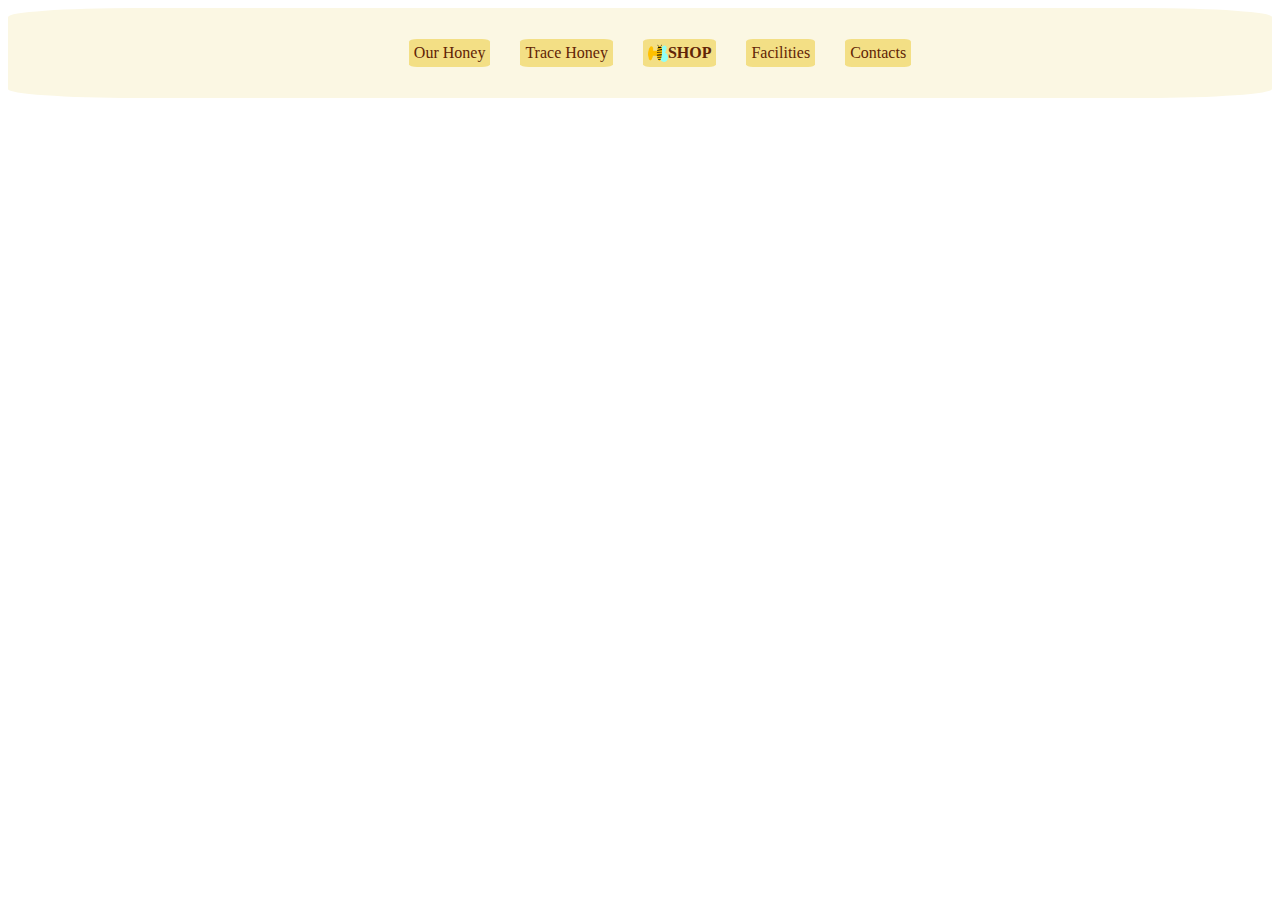
<file: settimana1/U2D3/index.html>
<!DOCTYPE html>
<html lang="en">
<head>
    <meta charset="UTF-8">
    <meta name="viewport" content="width=device-width, initial-scale=1.0">
    <link rel="stylesheet" href="assets/css/style.css">
    <title>Honey page</title>
</head>
<body>
    <header>
        <nav>
            <ul class="barra">
                <li>Our Honey</li>
                <li>Trace Honey</li>
                <li class="shop"><img src="assets/imgs/logo.png" alt="logo " id="logo"><strong>SHOP</strong></li>
                <li>Facilities</li>
                <li>Contacts</li>
            </ul>
        </nav>
    </header>
</body>
</html>
</file>
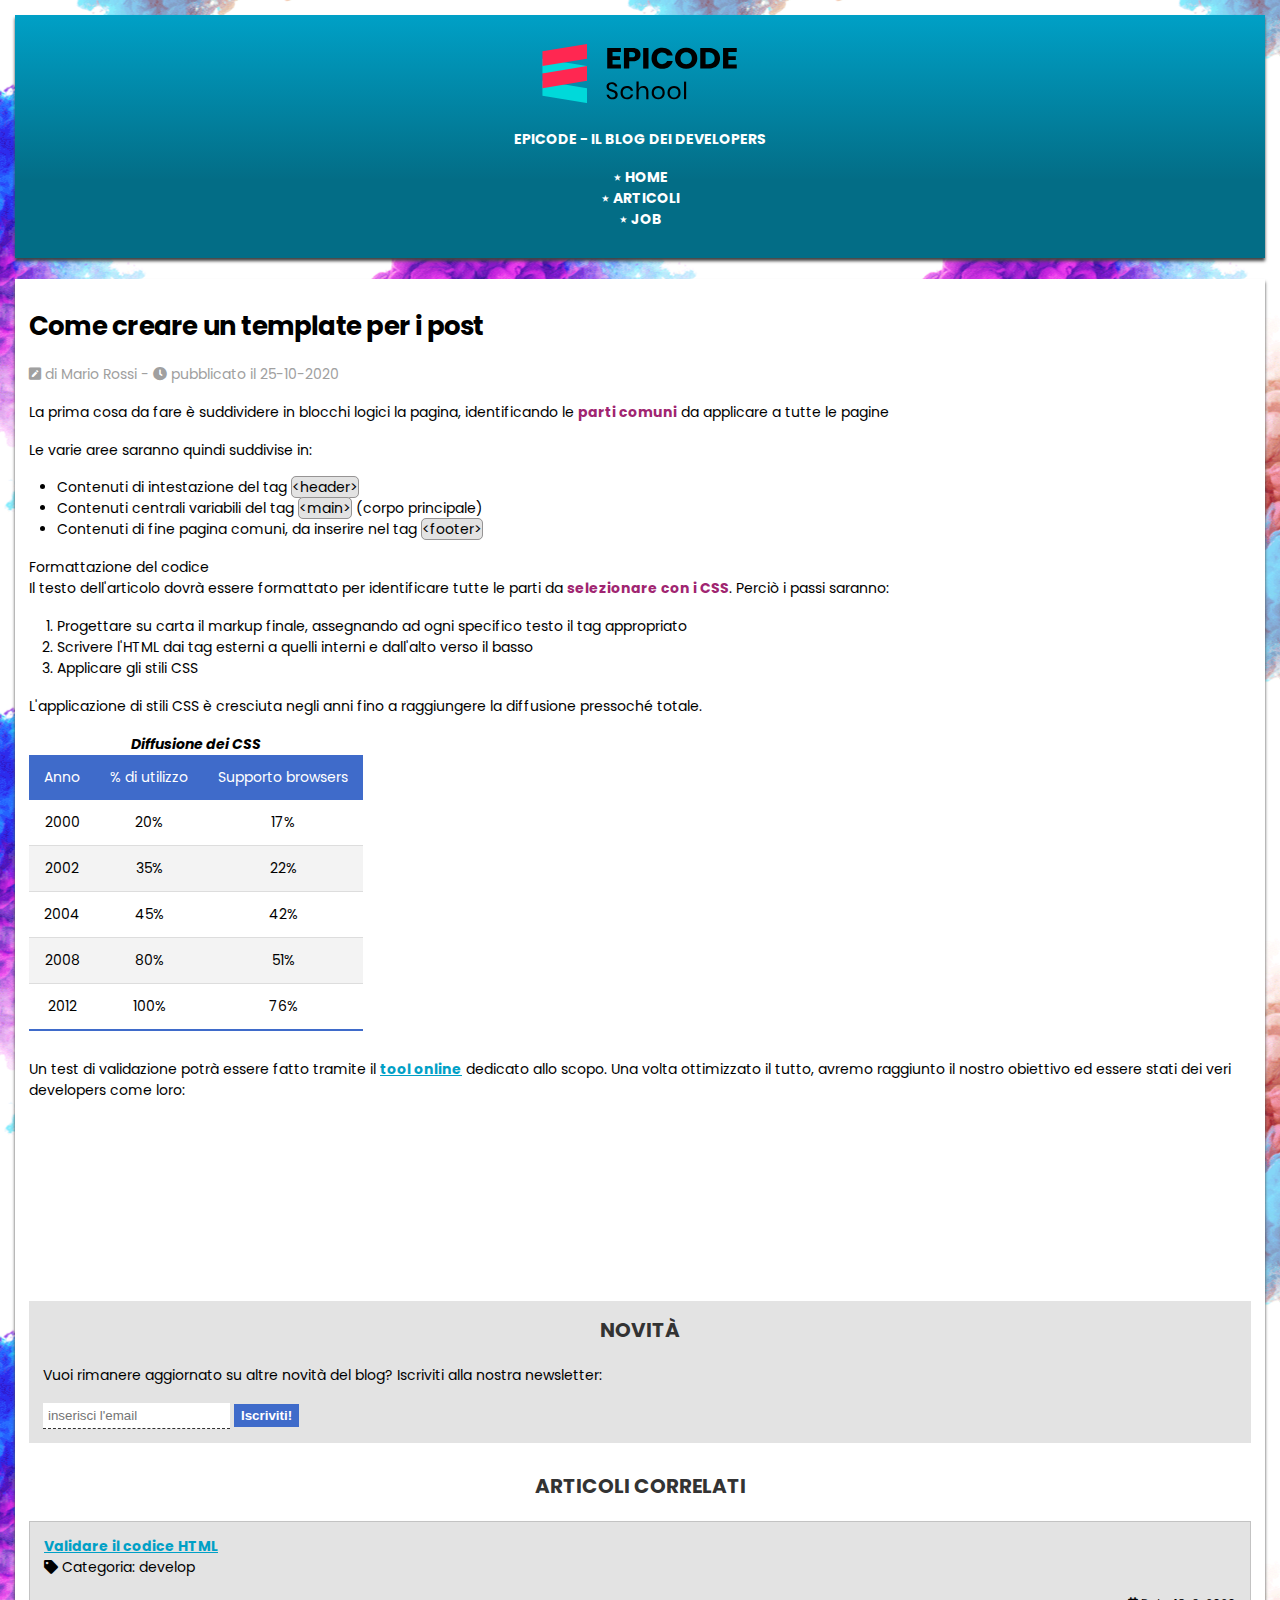
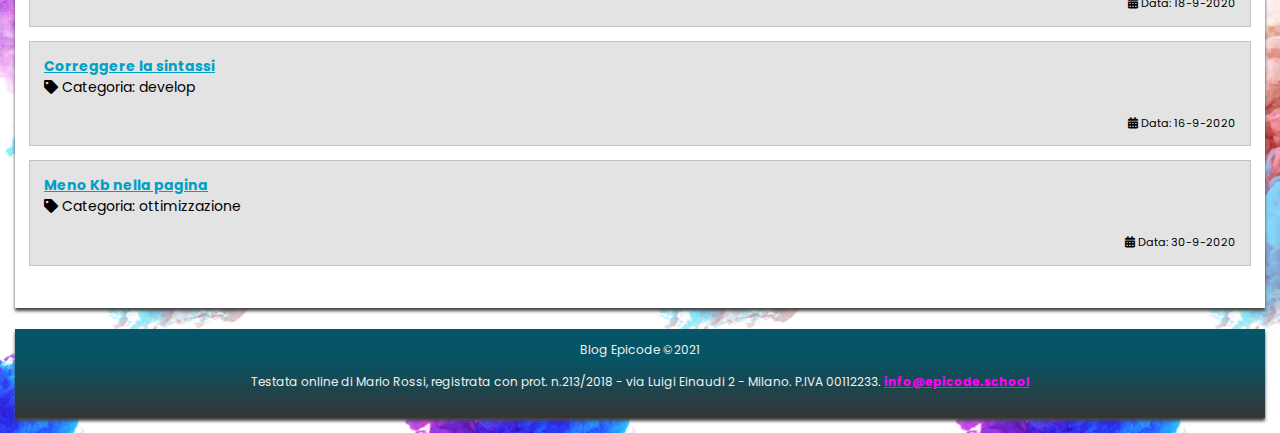
<file: U2D1/base_di_partenza/index.html>
<!DOCTYPE html>
<html lang="it">

<head>
    <meta charset="utf-8">
    <title>Sviluppo di una pagina web - Blog Epicode</title>
    <meta name="description"
        content="Primi passi operativi per creare un modello di pagina HTML per un post. Scopri come iniziare in modo facile.">
    <meta name="viewport" content="width=device-width, initial-scale=1">
    <link rel="preconnect" href="https://fonts.gstatic.com">
    <link href="https://fonts.googleapis.com/css2?family=Poppins&display=swap" rel="stylesheet">
    <link rel="stylesheet" href="./assets/css/font-awesome.css">
    <link rel="stylesheet" href="./assets/css/reset.css">
    <link rel="stylesheet" href="./assets/css/style.css">
</head>

<body>
    <header>
        <div>
            <img src="./assets/img/logo.svg" alt="logo del blog" width="250" height="60">
            <p>Epicode - Il blog dei developers</p>
        </div>
        <nav>
            <ul>
                <li><a href="index.html" title="Home Page">Home</a></li>
                <li><a href="articoli.html" title="Elenco degli articoli tecnici pubblicati">Articoli</a></li>
                <li><a href="contatti.html" title="Candidati inviando un tuo cv">Job</a></li>
            </ul>
        </nav>

    </header>

    <hr>

    <main>
        <article>
            <h1>Come creare un template per i post</h1>
            <p><i class="fas fa-pen-square"></i> di Mario Rossi - <span><i class="fas fa-clock"></i> pubblicato il
                    25-10-2020</span></p>

            <p>La prima cosa da fare è suddividere in blocchi logici la pagina, identificando le <strong>parti
                    comuni</strong> da applicare a tutte le pagine</p>

            <p>Le varie aree saranno quindi suddivise in:</p>
            <ul>
                <li>Contenuti di intestazione del tag <code>&lt;header&gt;</code></li>
                <li>Contenuti centrali variabili del tag <code>&lt;main&gt;</code> (corpo principale)</li>
                <li>Contenuti di fine pagina comuni, da inserire nel tag <code>&lt;footer&gt;</code></li>
            </ul>

            <h2>Formattazione del codice</h2>
            <p>Il testo dell'articolo dovrà essere formattato per identificare tutte le parti da <strong>selezionare con
                    i CSS</strong>. Perciò i passi saranno:</p>
            <ol>
                <li>Progettare su carta il markup finale, assegnando ad ogni specifico testo il tag appropriato</li>
                <li>Scrivere l'HTML dai tag esterni a quelli interni e dall'alto verso il basso</li>
                <li>Applicare gli stili CSS</li>
            </ol>

            <p>L'applicazione di stili CSS è cresciuta negli anni fino a raggiungere la diffusione pressoché totale.</p>

            <table>
                <caption>Diffusione dei CSS</caption>
                <thead>
                    <tr>
                        <th>Anno</th>
                        <th>% di utilizzo</th>
                        <th>Supporto browsers</th>
                    </tr>
                </thead>
                <tbody>
                    <tr>
                        <td>2000</td>
                        <td>20&percnt;</td>
                        <td>17&percnt;</td>
                    </tr>
                    <tr>
                        <td>2002</td>
                        <td>35&percnt;</td>
                        <td>22&percnt;</td>
                    </tr>
                    <tr>
                        <td>2004</td>
                        <td>45&percnt;</td>
                        <td>42&percnt;</td>
                    </tr>
                    <tr>
                        <td>2008</td>
                        <td>80&percnt;</td>
                        <td>51&percnt;</td>
                    </tr>
                    <tr>
                        <td>2012</td>
                        <td>100&percnt;</td>
                        <td>76&percnt;</td>
                    </tr>
                </tbody>
            </table>

            <p>Un test di validazione potrà essere fatto tramite il <a href="https://jigsaw.w3.org/css-validator/"
                    target="blank" title="Validatore CSS online del W3C">tool online</a> dedicato allo scopo. Una volta
                ottimizzato il tutto, avremo raggiunto il nostro obiettivo ed essere stati dei veri developers come
                loro:</p>

            <iframe width="300" height="300" src="https://www.youtube.com/embed/dvOvHXruEDM"
                title="YouTube video player"
                allow="accelerometer; autoplay; clipboard-write; encrypted-media; gyroscope; picture-in-picture"
                allowfullscreen></iframe>

            <section>
                <h2>Novità</h2>
                <p>Vuoi rimanere aggiornato su altre novità del blog? Iscriviti alla nostra newsletter:</p>

                <form method="POST" action="elabora_form.php">
                    <fieldset>
                        <input type="email" name="user_email" id="user_email" placeholder="inserisci l'email" required>
                        <button type="submit">Iscriviti!</button>
                    </fieldset>
                </form>
            </section>

        </article>

        <aside>
            <h2>Articoli correlati</h2>
            <div>
                <a href="post2.html"
                    title="Passaggi guidati per validare correttamente tutto il codice sviluppato">Validare il codice
                    HTML</a>
                <p><i class="fas fa-tag"></i> Categoria: develop</p>
                <p><i class="fas fa-calendar-alt"></i> Data: 18-9-2020</p>
            </div>

            <div>
                <a href="post3.html"
                    title="Passaggi guidati per controllare e correggere tutto il codice sviluppato">Correggere la
                    sintassi</a>
                <p><i class="fas fa-tag"></i> Categoria: develop</p>
                <p><i class="fas fa-calendar-alt"></i> Data: 16-9-2020</p>
            </div>

            <div>
                <a href="post4.html" title="Consigli ed approcci per ridurre il peso della pagina">Meno Kb nella
                    pagina</a>
                <p><i class="fas fa-tag"></i> Categoria: ottimizzazione</p>
                <p><i class="fas fa-calendar-alt"></i> Data: 30-9-2020</p>
            </div>
        </aside>
    </main>

    <hr>

    <footer>
        <p>Blog Epicode &copy;2021</p>
        <address>Testata online di Mario Rossi, registrata con prot. n.213/2018 - via Luigi Einaudi 2 - Milano. P.IVA
            00112233. <a href="mailto:info@epicode.school"
                title="contattami per informazioni/lavoro/privacy">info@epicode.school</a></address>
    </footer>

</body>

</html>
</file>
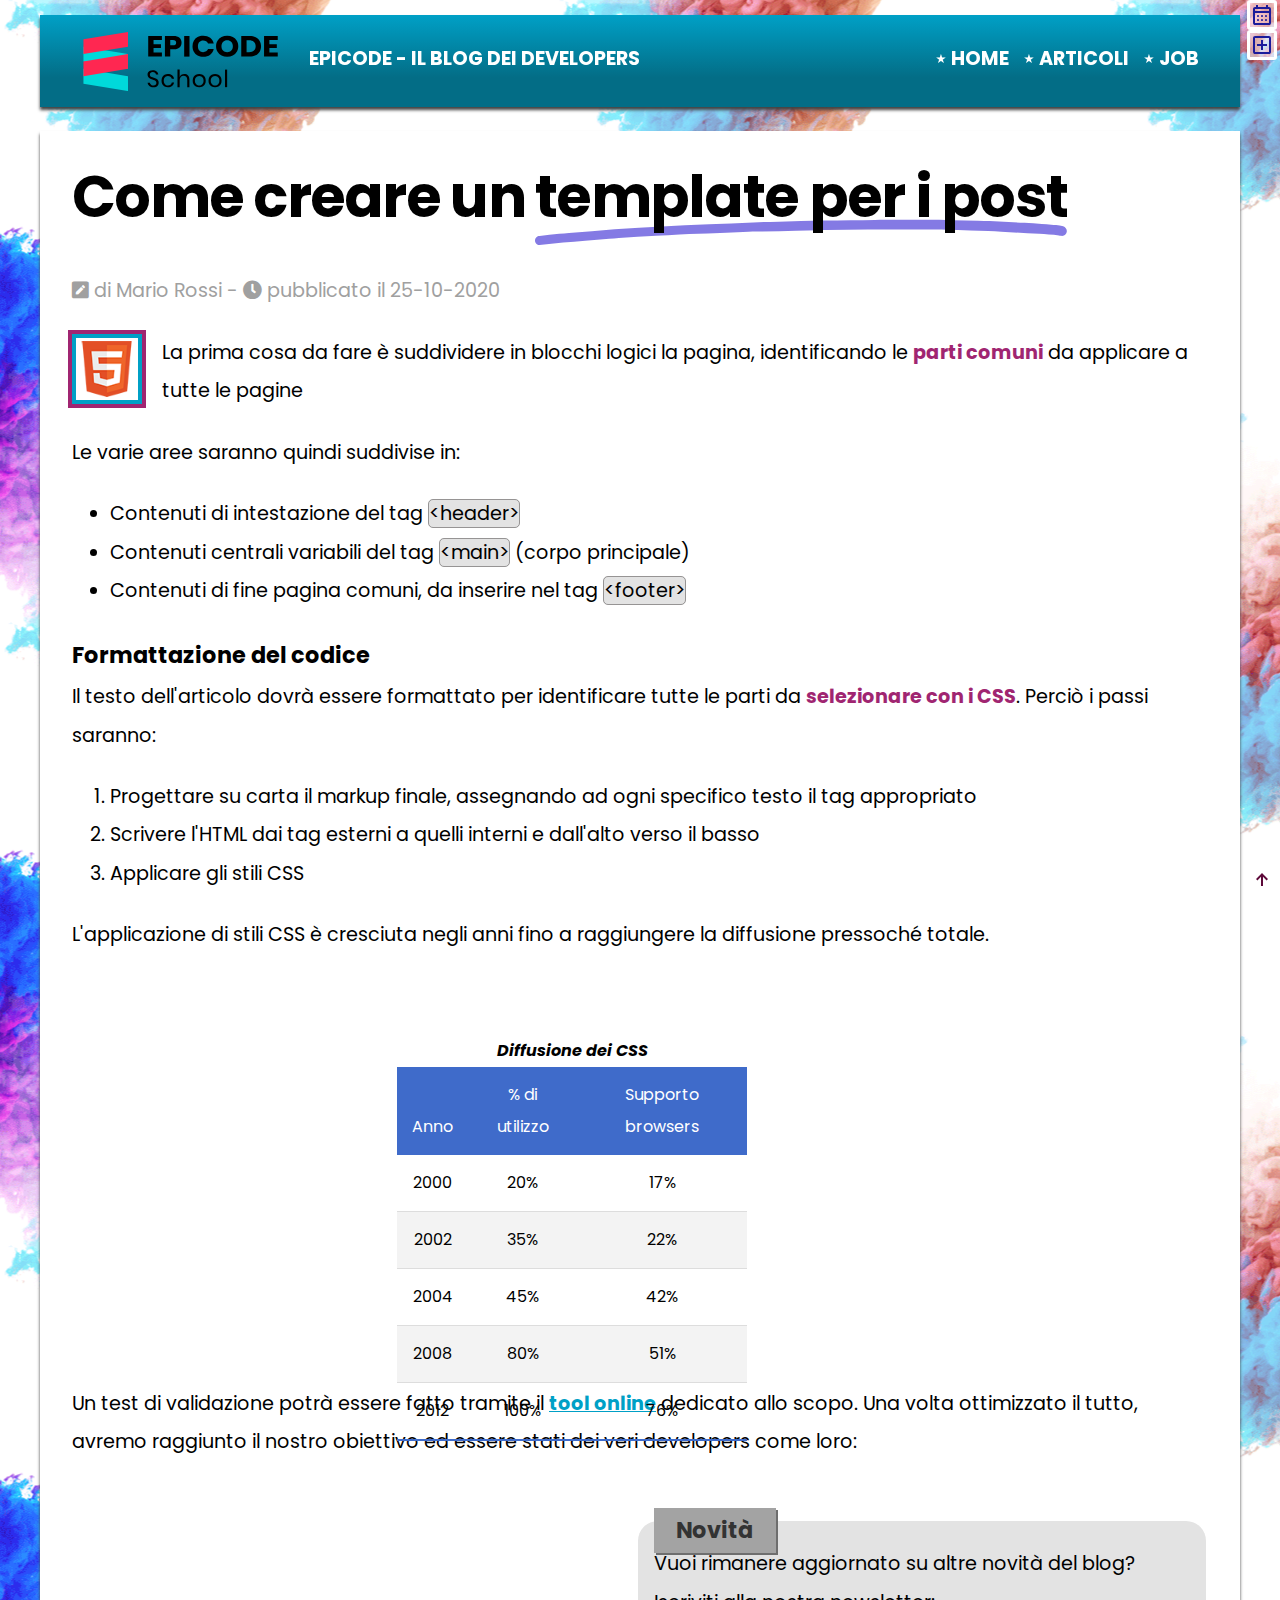
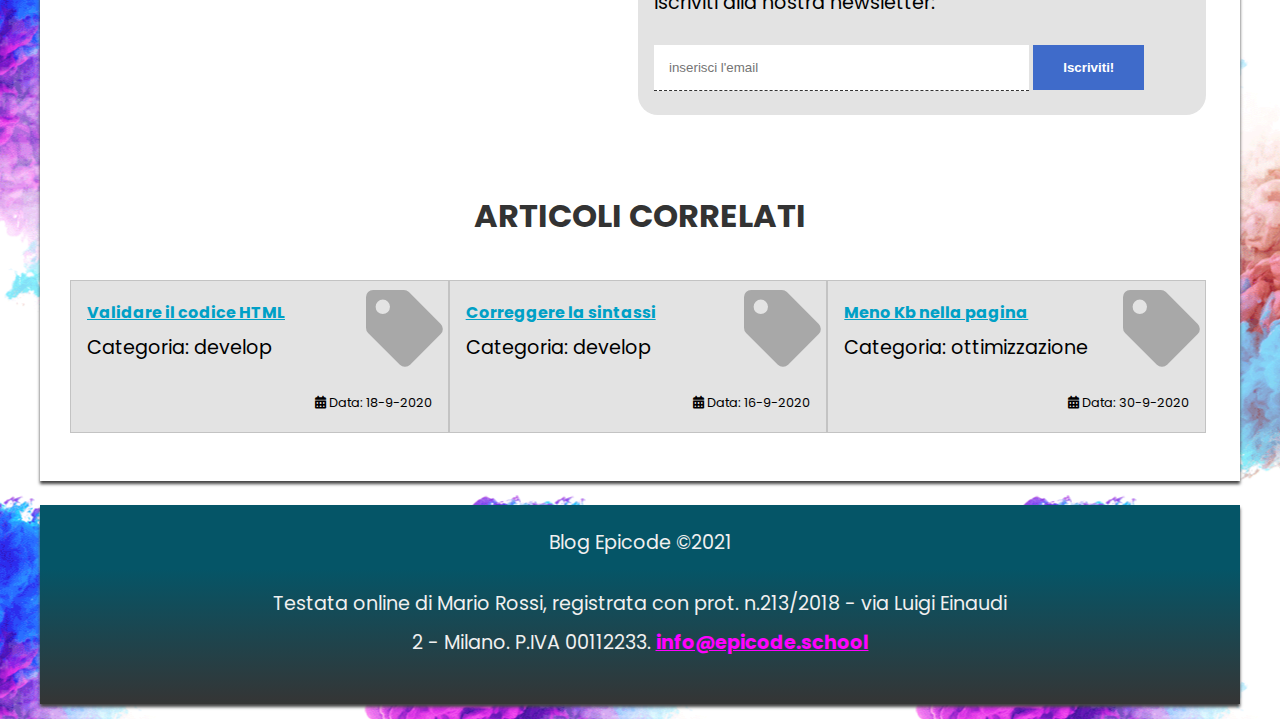
<file: U2D2/articolo.html>
<!DOCTYPE html>
<html lang="it">

<head>
    <meta charset="utf-8">
    <title>Sviluppo di una pagina web - Blog Epicode</title>
    <meta name="description"
        content="Primi passi operativi per creare un modello di pagina HTML per un post. Scopri come iniziare in modo facile.">
    <meta name="viewport" content="width=device-width, initial-scale=1">
    <link rel="preconnect" href="https://fonts.gstatic.com">
    <link href="https://fonts.googleapis.com/css2?family=Poppins&display=swap" rel="stylesheet">
    <link rel="stylesheet" href="assets/css/font-awesome.css">
    <link rel="stylesheet" href="assets/css/reset.css">
    <link rel="stylesheet" href="assets/css/style.css">
    <link rel="stylesheet" href="https://fonts.googleapis.com/css2?family=Material+Symbols+Outlined:opsz,wght,FILL,GRAD@24,400,0,0" />
    <link rel="stylesheet" href="https://fonts.googleapis.com/css2?family=Material+Symbols+Outlined:opsz,wght,FILL,GRAD@24,400,0,0" />
    <link rel="stylesheet" href="https://fonts.googleapis.com/css2?family=Material+Symbols+Outlined:opsz,wght,FILL,GRAD@24,400,0,0" />
</head>

<body id="top">
  
    
    <header>
        <div class="brand">
            <img src="./assets/img/logo.svg" alt="logo del blog" width="250" height="60">
            <p>Epicode - Il blog dei developers</p>
        </div>
        <nav>
            <ul>
                <li><a href="./index.html" title="Home Page">Home</a></li>
                <li><a href="./articoli.html" title="Elenco degli articoli tecnici pubblicati">Articoli</a></li>
                <li><a href="./contatti.html" title="Candidati inviando un tuo cv">Job</a></li>
            </ul>
        </nav>

    </header>

    <hr>
  <a href="javascript:void(0)"><span class="material-symbols-outlined" id="calendar">
        calendar_month
        </span></a>
    <a href="javascript:void(0)"><span class="material-symbols-outlined" id="addbox">
        add_box
        </span></a>
       <a href="#top"> <span class="material-symbols-outlined" id="arrow">
            arrow_upward_alt
            </span></a>
    <main>
        <article class="clearfix">
            <h1>Come creare un <span class="undercontainers">template per i post  <img src="assets/img/underline.svg" alt="underline" class="underline"></span></h1>
            <p><i class="fas fa-pen-square"></i> di Mario Rossi - <span><i class="fas fa-clock"></i> pubblicato il
                    25-10-2020</span></p>
            <img src="./assets/img/badge.png" class="imgLeft" alt="logo Html5" width="70" height="70">
            <p> La prima cosa
                da
                fare è suddividere in blocchi logici la pagina, identificando le <strong>parti comuni</strong> da
                applicare a tutte le pagine</p>

            <p>Le varie aree saranno quindi suddivise in:</p>
            <ul>
                <li>Contenuti di intestazione del tag <code>&lt;header&gt;</code></li>
                <li>Contenuti centrali variabili del tag <code>&lt;main&gt;</code> (corpo principale)</li>
                <li>Contenuti di fine pagina comuni, da inserire nel tag <code>&lt;footer&gt;</code></li>
            </ul>

            <h2>Formattazione del codice</h2>
            <p>Il testo dell'articolo dovrà essere formattato per identificare tutte le parti da <strong>selezionare con
                    i CSS</strong>. Perciò i passi saranno:</p>
            <ol>
                <li>Progettare su carta il markup finale, assegnando ad ogni specifico testo il tag appropriato</li>
                <li>Scrivere l'HTML dai tag esterni a quelli interni e dall'alto verso il basso</li>
                <li>Applicare gli stili CSS</li>
            </ol>

            <p>L'applicazione di stili CSS è cresciuta negli anni fino a raggiungere la diffusione pressoché totale.</p>
            <div class="tableleft">
                <table>
                    <caption>Diffusione dei CSS</caption>
                    <thead>
                        <tr>
                            <th>Anno</th>
                            <th>% di utilizzo</th>
                            <th>Supporto browsers</th>
                        </tr>
                    </thead>
                    <tbody>
                        <tr>
                            <td>2000</td>
                            <td>20&percnt;</td>
                            <td>17&percnt;</td>
                        </tr>
                        <tr>
                            <td>2002</td>
                            <td>35&percnt;</td>
                            <td>22&percnt;</td>
                        </tr>
                        <tr>
                            <td>2004</td>
                            <td>45&percnt;</td>
                            <td>42&percnt;</td>
                        </tr>
                        <tr>
                            <td>2008</td>
                            <td>80&percnt;</td>
                            <td>51&percnt;</td>
                        </tr>
                        <tr>
                            <td>2012</td>
                            <td>100&percnt;</td>
                            <td>76&percnt;</td>
                        </tr>
                    </tbody>
                </table>
            </div>
            <p>Un test di validazione potrà essere fatto tramite il <a href="https://jigsaw.w3.org/css-validator/"
                    target="blank" title="Validatore CSS online del W3C">tool online</a> dedicato allo scopo. Una volta
                ottimizzato il tutto, avremo raggiunto il nostro obiettivo ed essere stati dei veri developers come
                loro:</p>

            <iframe width="300" height="300" src="https://www.youtube.com/embed/dvOvHXruEDM"
                title="YouTube video player"
                allow="accelerometer; autoplay; clipboard-write; encrypted-media; gyroscope; picture-in-picture"
                allowfullscreen></iframe>

            <section class="blockgrey">
                <h2 class="blocknov">Novità</h2>
                <p>Vuoi rimanere aggiornato su altre novità del blog? Iscriviti alla nostra newsletter:</p>

                <form method="POST" action="elabora_form.php">
                    <fieldset >
                        <input type="email" name="user_email" id="user_email" placeholder="inserisci l'email" required>
                        <button type="submit">Iscriviti!</button>
                    </fieldset>
                </form>
            </section>

        </article>

        <aside>
            <h2>Articoli correlati</h2>
            <div class="container">
                <a href="./post2.html"
                    title="Passaggi guidati per validare correttamente tutto il codice sviluppato">Validare il codice
                    HTML</a>
                <p ><i class="fas fa-tag fa-4x" id="tag"></i> Categoria: develop</p>
                <p><i class="fas fa-calendar-alt"></i> Data: 18-9-2020</p>
            </div>

            <div class="container">
                <a href="./post3.html"
                    title="Passaggi guidati per controllare e correggere tutto il codice sviluppato">Correggere la
                    sintassi</a>
                <p ><i class="fas fa-tag fa-4x" id="tag"></i> Categoria: develop</p>
                <p><i class="fas fa-calendar-alt"></i> Data: 16-9-2020</p>
            </div>

            <div class="container">
                <a href="./post4.html" title="Consigli ed approcci per ridurre il peso della pagina">Meno Kb nella
                    pagina</a>
                <p ><i class="fas fa-tag fa-4x" id="tag"></i> Categoria: ottimizzazione</p>
                <p><i class="fas fa-calendar-alt"></i> Data: 30-9-2020</p>
            </div>
        </aside>
        
    </main>

    <hr>
 
    <footer>
       
        <p>Blog Epicode &copy;2021</p>
        <address>Testata online di Mario Rossi, registrata con prot. n.213/2018 - via Luigi Einaudi 2 - Milano. P.IVA
            00112233. <a href="mailto:info@epicode.school"
                title="contattami per informazioni/lavoro/privacy">info@epicode.school</a></address>
    </footer>
</body>

</html>
</file>
<file: settimana1/U2D3/assets/css/style.css>
nav {
    background-color: #fbf7e3;
    border-radius:10%;
    display: flex;
    flex-direction: row;
    justify-content:center;
}

#logo {
    width: 20px;
}

.barra {
    display: flex;
    flex-direction: row;
    list-style-type: none;
    align-items: center;

}
header nav ul li{
    display: flex;
    margin: 15px;
    color:#612406;
    background-color:#f3df85 ;
    padding: 5px;
    border-radius:10%;
}
</file>
<file: U2D1/base_di_partenza/assets/css/style.css>
/* IMPOSTAZIONI GENERALI */
html {font-size: 62.5%;}
body { 
    font-family: Poppins, 'Helvetica Neue', sans-serif;
    font-size: 1.4rem;
    line-height: 1.5;
    padding: 15px;
    background-image: url('../img/sfondo.png');
    background-position: center center;
}
* {box-sizing: border-box;}
hr {display: none;} /* rimuove l'elemento */

/* HEADER */
header {
    background: rgb(0,160,198);
    background: linear-gradient(180deg, rgba(0,160,198,1) 0%, rgba(3,109,134,1) 68%);
    text-align: center;
    text-transform: uppercase;
    font-weight: bold;
    color: white;
    box-shadow: 0 3px 3px #444;
    margin-bottom: 1.5em;
    padding: 2em 1.5em;
}
header div img {
    margin-bottom: 20px;
}
header nav ul {
    margin: 0;
}
header nav li {
    list-style: none;
}
header nav li a {
    color: white;
    text-decoration: none;
}
header nav li a:hover {
    color: red;
}
header nav li a::before {
    content: "\22c6\0020";
}

/* MAIN */
main {
    background-color: #fff;
    box-shadow: 0 3px 3px #444;
    padding: 2em 1em;
    margin-bottom:1.5em ;
}
section { 
    background-color: #e3e3e3;
    padding: 1em;
    margin-bottom: 2em;
}
section h2 {
    text-align: center;
    color: #333;
    font-size: 2rem;
    font-weight: bold;
    text-transform: uppercase;
    margin-bottom: 1em;
}

/* ELEMENTI NEL MAIN - ARTICLE */
h1 {
    font-size: 2.6rem;
    font-weight: bold;
    letter-spacing: -0.03em;
    margin-bottom: 0.7em;
}
p, address, ul, ol, dl, blockquote {
    margin-bottom: 1.2em;
}
h1 + p {
    color: #a0a0a0;
}
ul, ol {
    margin-left: 2em;
}
a {
    color: #00A0C6;
    font-weight: bold;
}
strong {
    color: #a02571;
    font-weight: bold;
}
code {
    background-color: #e3e3e3;
    border: 1px solid #969494;
    border-radius: 5px;
}
iframe {
    width: 100%;
    height: auto;
    margin-bottom: 2em;
    border-radius: 20px;
}

/* TABELLE */
table {
    margin-bottom: 2em;
}
caption {
    font-weight: bold;
    font-style: italic;
}
thead tr {
    background-color: #3f6bca;
    color: #ffffff;
}
th, td {
    padding: 12px 15px;
    vertical-align: bottom;
    text-align: center;
}
tbody tr {
    border-bottom: 1px solid #dddddd;
}

tbody tr:nth-of-type(even) {
    background-color: #f3f3f3;
}

tbody tr:last-of-type {
    border-bottom: 2px solid #3f6bca;
}

/* FORM */
input {
    padding: 5px;
    border: 0;
    border-bottom: 1px dashed #333;
}
button {
    padding: 4px 7px;
    background-color: #3f6bca;
    border: 0;
    color: white;
    font-weight: bold;
}

/* ELEMENTI NELL' ASIDE */
aside h2 {
    text-align: center;
    color: #333;
    font-size: 2rem;
    font-weight: bold;
    text-transform: uppercase;
    margin-bottom: 1em;
}
aside div {
    background-color: #e3e3e3;
    border: 1px solid #c3c3c3;
    margin-bottom: 1em;
    padding: 1em;
}
aside div p:last-child {
    margin-bottom: 0;
    font-size: 0.8em;
    text-align: right;
}


/* FOOTER */
footer {
    background: rgb(53,53,53);
    background: linear-gradient(0deg, rgba(53,53,53,1) 0%, rgba(5,85,103,1) 68%);
    box-shadow: 0 3px 3px #444;
    color: #f0f0f0;
    padding: 1em;
    text-align: center;
    font-size: 1.2rem;
}
footer a {
    color: fuchsia;
}
</file>
<file: U2D2/assets/css/style.css>
/* IMPOSTAZIONI GENERALI */

body {
  font-family: Poppins, "Helvetica Neue", sans-serif;
  line-height: 1.6;
  padding: 15px;
  background-image: url("../img/sfondo.png");
  background-position: center center;
}

* {
  box-sizing: border-box;
}

hr {
  display: none;
}

/* rimuove l'elemento */

/* HEADER */
header {
  background: rgb(0, 160, 198);
  background: linear-gradient(180deg, rgba(0, 160, 198, 1) 0%, rgba(3, 109, 134, 1) 68%);
  text-align: center;
  text-transform: uppercase;
  font-weight: bold;
  color: white;
  box-shadow: 0 3px 3px #444;
  margin-bottom: 1.5em;
  padding: 2em 1.5em;
}

@media screen and (min-width: 800px) {
  header {
    padding: 1em;
  }
}

@media screen and (max-width: 1199px) {
  header .brand img {
    margin-bottom: 20px;
  }
}

@media screen and (min-width: 1200px) {
  header {
    text-align: left;
  }

  header .brand,
  header nav,
  header .brand p {
    display: inline-block;
  }

  header .brand {
    width: 75%;
  }

  header .brand img {
    vertical-align: middle;
  }

  header .brand p {
    margin-bottom: 0;
  }
}

header nav ul {
  margin: 0;
}

header nav li {
  list-style: none;
  display: inline-block;
  margin-right: 10px;
}

header nav li:last-child {
  margin-right: 0;
}

header nav li a {
  color: white;
  text-decoration: none;
}

header nav li a:hover {
  color: red;
}

header nav li a::before {
  content: "\22c6\0020";
}

/* MAIN */
main {
  background-color: #fff;
  box-shadow: 0 3px 3px #444;
  padding: 2em 1em;
  margin-bottom: 1.5em;
}

@media screen and (min-width: 700px) {
  main {
    padding: 2em;
  }
}

section {
  background-color: #e3e3e3;
  padding: 1.5em 1em;
  margin-bottom: 2em;
  position: relative;
}

section h2 {
  text-align: center;
  color: #333;
  font-size: 1.4rem;
  margin-bottom: 1.7rem;
  font-weight: bold;
  background-color: #a3a3a3;
  padding: 0px 1em;
}

/* ELEMENTI NEL MAIN - ARTICLE */

h1 {
  font-size: 2.6rem;
  line-height: 1.2;
  font-weight: bold;
  letter-spacing: -0.03em;
  margin-bottom: 0.7em;
}

p,
address,
ul,
ol,
dl,
blockquote {
  margin-bottom: 1.2em;
}

h1+p {
  color: #a0a0a0;
}

@media screen and (max-width: 499px) {

  p,
  ul,
  ol {
    font-size: 1.4rem;
  }

  h2 {
    font-size: 1.8rem;
    font-weight: 700;
  }
}

@media screen and (min-width: 500px) {
  h1 {
    font-size: 3rem;
  }

  p,
  ul,
  ol {
    font-size: 1.2rem;
  }

  h2 {
    font-size: 1.4rem;
    font-weight: 700;
  }
}

@media screen and (min-width: 700px) {
  h1 {
    font-size: 3.6rem;
  }
}

@media screen and (min-width: 1200px) {
  body {
    line-height: 2;
  }

  section {
    border-radius: 20px;
  }
}

.imgLeft {
  margin-right: 20px;
  border: 4px solid #00a0c6;
  outline: 4px solid #a02571;
  padding: 3px;
  float: left;
}

ul,
ol {
  margin-left: 2em;
}

a {
  color: #00a0c6;
  font-weight: bold;
}

strong {
  color: #a02571;
  font-weight: bold;
}

code {
  background-color: #e3e3e3;
  border: 1px solid #969494;
  border-radius: 5px;
}

iframe {
  width: 100%;
  height: auto;
  margin-bottom: 2em;
  border-radius: 20px;
}

@media screen and (min-width: 1200px) {

  iframe,
  section {
    display: inline-block;
    width: 50%;
    margin-inline: -2px;
    vertical-align: middle;
  }

  iframe {
    height: 267px;
  }
}

/* TABELLE */
table {
  margin-bottom: 2em;
}

@media screen and (min-width: 500px) {
  table {
    margin: 0 auto 2em;
  }
}

@media screen and (min-width: 700px) {
  table {
    width: 70%;
    margin-block-start: 5rem;
    margin-block-end: 6rem;
  }
}

caption {
  font-weight: bold;
  font-style: italic;
}

thead tr {
  background-color: #3f6bca;
  color: #ffffff;
}

th,
td {
  padding: 12px 15px;
  vertical-align: bottom;
  text-align: center;
}

tbody tr {
  border-bottom: 1px solid #dddddd;
}

tbody tr:nth-of-type(even) {
  background-color: #f3f3f3;
}

tbody tr:last-of-type {
  border-bottom: 2px solid #3f6bca;
}


/* FORM */
input {
  padding: 5px;
  border: 0;
  border-bottom: 1px dashed #333;
}

button {
  padding: 4px 7px;
  background-color: #3f6bca;
  border: 0;
  color: white;
  font-weight: bold;
}

@media screen and (min-width: 500px) {
  input {
    display: inline-block;
    width: 70%;
  }
}

@media screen and (min-width: 700px) {
  input {
    padding: 15px;
  }

  button {
    padding: 15px 30px;
  }
}

/* ELEMENTI NELL' ASIDE */
aside h2 {
  text-align: center;
  color: #333;
  font-size: 2rem;
  font-weight: bold;
  text-transform: uppercase;
  margin-bottom: 1em;
}

aside div {
  background-color: #e3e3e3;
  border: 1px solid #c3c3c3;
  margin-bottom: 1em;
  padding: 1em;
}

@media screen and (min-width: 1200px) {
  aside div {
    display: inline-block;
    width: 33.333%;
    margin-inline: -2px;
  }
}

aside div p:last-child {
  margin-bottom: 0;
  font-size: 0.8em;
  text-align: right;
}

/* FOOTER */
footer {
  background: rgb(53, 53, 53);
  background: linear-gradient(0deg, rgba(53, 53, 53, 1) 0%, rgba(5, 85, 103, 1) 68%);
  box-shadow: 0 3px 3px #444;
  color: #f0f0f0;
  padding: 1em;
  text-align: center;
  font-size: 1.2rem;
}

@media screen and (min-width: 800px) {
  footer {
    padding: 1em 12em;
  }
}

footer a {
  color: fuchsia;
}

@media screen and (min-width: 1200px) {

  header,
  main,
  footer {
    max-width: 1200px;
    margin-left: auto;
    margin-right: auto;
  }
}

@media print {
  body {
    font-size: 24px;
    padding: 0;
    background-image: none;
  }

  main {
    box-shadow: none;
    margin: 0;
  }

  thead tr {
    background-color: #d3d3d3;
    color: black;
  }

  thead tr,
  tbody tr {
    border-bottom: 1px solid #666;
  }

  header,
  article section,
  iframe,
  aside,
  footer,
  .social,
  .toTop {
    display: none;
  }
}

header {
  position: sticky;
  top: 0;
  z-index: 4;
}

@media screen and (min-width: 500px) {
  .tableleft {

    position: relative;
    width: 500px;
    height: 350px;
  }

  table {
    position: absolute;
    left: 0px;
  }
}

.blockgray {
  position: relative;
}

.blocknov {
  position: absolute;
  top: -13px;
  box-shadow: 2px 2px 0px 0px rgb(110, 110, 110);
}

.container {
  position: relative;
}

#tag {
  position: absolute;
  right: 5px;
  top: 10px;
  color: rgb(168, 168, 168);
}

.undercontainers {
  position: relative;
  z-index: 1;
}

.underline {
  position: absolute;
  z-index: -1;
  opacity: 70%;
  left: 0px;
  bottom: -10px;
  right: 0px;
  width: 100%;
}

footer {
  position: relative;
}

#arrow {
  position: fixed;
  bottom: 5px;
  right: 3px;
  color: rgb(93, 9, 57);
  background-color: rgba(255, 255, 255, 0.541);
  border: 3px solid white;
  border-radius: 10%;
  z-index: 2;

}

#calendar,
#addbox {
  position: fixed;
  right: 3px;
  color: rgb(27, 27, 155);
  background-color: rgba(255, 255, 255, 0.541);
  border: 3px solid white;
  border-radius: 10%;
  z-index: 5;
}

@media screen and (min-width: 500px) {
  #calendar {
    bottom: 40px;
  }

  #addbox {
    bottom: 70px;
  }
}

@media screen and (min-width: 700px) {
  .tableleft {

    position: static;

  }

  #calendar {
    top: 0px;
    position: fixed;
    bottom: auto;
  }

  #addbox {
    top: 30px;
    position: fixed;
    bottom: auto;
  }

  table {
    position: relative;
    left: 20%;
    right: 40%;

  }
}

@media screen and (min-width: 800px) {
  .tableleft {

    position: static;

  }

  table {
    position: relative;
    left: 50%;
    right: 20%;

  }
}
</file>
